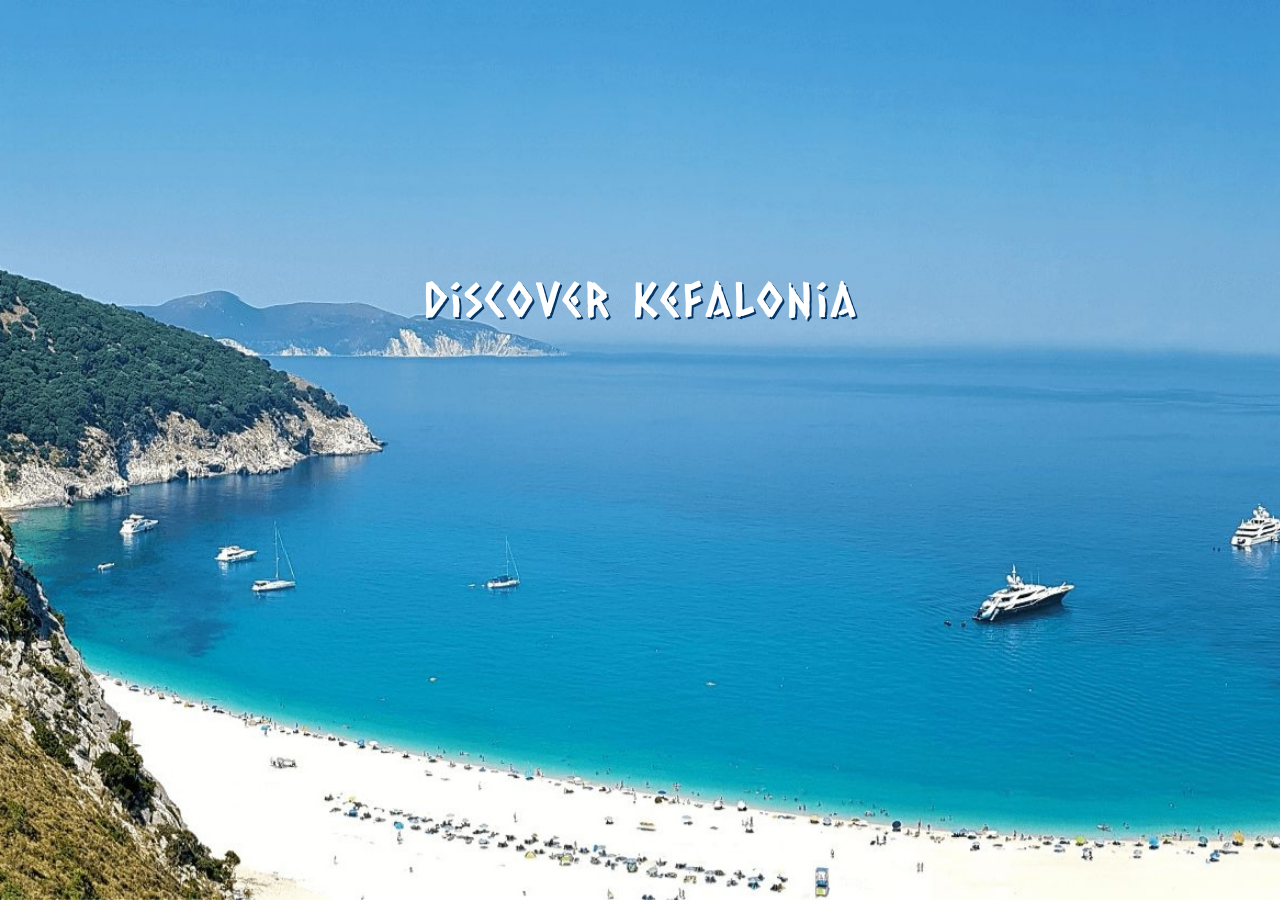
<file: index.html>
<!DOCTYPE html>
<html lang="en">
<head>
<meta charset="UTF-8">
<meta name="viewport" content="width=device-width, initial-scale=1.0">
<!--Favicon link-->
<link rel="icon" href="assets/img/greece-flag.png" type="image/x-icon">
<!--JQuery script-->
<script src="https://code.jquery.com/jquery-3.5.1.js" integrity="sha256-QWo7LDvxbWT2tbbQ97B53yJnYU3WhH/C8ycbRAkjPDc=" crossorigin="anonymous"></script>
<!--Bootstrap CDN-->
<link rel="stylesheet" href="https://stackpath.bootstrapcdn.com/bootstrap/4.4.1/css/bootstrap.min.css" integrity="sha384-Vkoo8x4CGsO3+Hhxv8T/Q5PaXtkKtu6ug5TOeNV6gBiFeWPGFN9MuhOf23Q9Ifjh" crossorigin="anonymous">
<!--FontAwsome CDN-->
<link rel="stylesheet" href="https://use.fontawesome.com/releases/v5.15.1/css/all.css" integrity="sha384-vp86vTRFVJgpjF9jiIGPEEqYqlDwgyBgEF109VFjmqGmIY/Y4HV4d3Gp2irVfcrp" crossorigin="anonymous">
<!--CSS Stylesheet link-->
<link rel="stylesheet" href="assets/css/style.css">
<title>Discover Kefalonia</title>
</head>
<body>
<!--Landing Page / Hero image. Carousel taken from Bootstrap 4 (https://getbootstrap.com/docs/4.0/components/carousel/)-->
    <div>
        <img src="assets/img/myrtos2.jpg" id="bg-img" alt="">
    </div>
    <div>
        <h1 id="index-header">Discover Kefalonia</h1>
    </div>
    <div class="text-center"> 
        <button id="explore" type="button" class="btn btn-primary btn-lg">Start Exploring <i class="fas fa-search-location"></i></button>
    </div>       
          
    <!--<footer>
        <div class="row">
            <div id="copyright" class="col-12">
                <h5>Copyright 2020 Gareth John</h5>
            </div>
        </div>
    </footer>-->
    <!--GSAP CDN-->
    <script src="https://cdnjs.cloudflare.com/ajax/libs/gsap/3.5.1/gsap.min.js"></script>   
    <!--Javascript plugins-->
    <script type="text/javascript" src="assets/js/index.js"></script>
    <script src="https://cdnjs.cloudflare.com/ajax/libs/popper.js/1.12.9/umd/popper.min.js" integrity="sha384-ApNbgh9B+Y1QKtv3Rn7W3mgPxhU9K/ScQsAP7hUibX39j7fakFPskvXusvfa0b4Q" crossorigin="anonymous"></script>
    <script src="https://stackpath.bootstrapcdn.com/bootstrap/4.4.1/js/bootstrap.min.js" integrity="sha384-wfSDF2E50Y2D1uUdj0O3uMBJnjuUD4Ih7YwaYd1iqfktj0Uod8GCExl3Og8ifwB6" crossorigin="anonymous"></script>    
    <!--JSDeliver Email CDN-->
    <link rel="stylesheet" href="https://cdn.jsdelivr.net/npm/bootstrap@4.5.3/dist/css/bootstrap.min.css" integrity="sha384-TX8t27EcRE3e/ihU7zmQxVncDAy5uIKz4rEkgIXeMed4M0jlfIDPvg6uqKI2xXr2" crossorigin="anonymous">
</body>
</html>
</file>
<file: assets/css/style.css>
/*
* Prefixed by https://autoprefixer.github.io
* PostCSS: v7.0.29,
* Autoprefixer: v9.7.6
* Browsers: last 4 version
*/

@import url('https://fonts.googleapis.com/css2?family=Caesar+Dressing&family=Cinzel+Decorative:wght@400;700&family=Montserrat&display=swap');

/*=================================*/

body,html {
    margin: 0;
    padding: 0;
}

/*========== Font Styles =========*/

h1, h2 {
    font-family: "Caesar Dressing", sans-serif;
}

h3, h4 {
    font-family: "Cinzel Decorative", sans-serif;
}

p {
    font-family: "Raleway",sans-serif;
}

a {
    font-family: "Raleway",sans-serif;
}

.page-header {
    position: relative;
    text-shadow: 2px 2px #023568;
    color: #fff;
    top: 5%;
    font-family: "Caesar Dressing", sans-serif;
    text-align: center;
    font-size:2.5rem;
}

/*========== Colour Pallete ==========*/

.dark-blue {
    background-color: #023568;
}

.medium-blue {
    background-color: #60c1e7;
}

.light-blue {
    background-color: #c3dfe6;
}

.sandy-yellow {
    background-color: #ffc756;
}

.limestone {
    background-color: #f1e9c1;
}

.light-orange {
    background-color: #ed9875;
}

.terracota {
    background-color: #e27d53;
}

.forest-green {
    background-color: #164d0f;
}

/*========== Navigation ==========*/

#side-menu a {
    position: absolute;
    left: -114px; 
    -webkit-transition: 0.3s; 
    -o-transition: 0.3s; 
    transition: 0.3s; 
    padding: 5px 5px 5px 30px;
    width: 170px; 
    text-decoration: none;
    font-size: 1.2rem;
    color: white;
    border-radius: 0 5px 5px 0;
    z-index: 4;
    text-align: center;
}

#map-top,
#contact-top {
    top: 8vh;
    background-color: #023568;
    letter-spacing: 1px;
}

#map-bottom,
#contact-bottom {
    top: 16vh;
    background-color: #164d0f;
}

#map-top i,
#contact-top i{
    padding-left: 28px;
}

#map-bottom i,
#contact-bottom i {
    padding-left: 21px;
}

.top-active {
    -webkit-transform: translateX(94px);
        -ms-transform: translateX(94px);
            transform: translateX(94px);
}

.bottom-active {
    -webkit-transform: translateX(90px);
        -ms-transform: translateX(90px);
            transform: translateX(90px);
}


/*========== Landing Page ==========*/

#bg-img {
    position: fixed;
    top: 0;
    left: 0;
    min-width: 100vw;
    min-height: 100vh;
    z-index: -1;
}

#index-header {
    position: Relative;
    top: 30vh;
    z-index: 2;
    text-align: center;
    font-size: 3rem;    
    letter-spacing: 3px;
    text-shadow: 2px 2px #023568;    
    color: #fff;
}

#explore {
    position: relative;
    background-color: #023568;
    color: #fff;    
    font-size: 1.2rem;
    border-radius: 16px;
    top: 0;
    opacity: 0;   
}

#explore:hover {
    background-color: #ed9875;
    color: #000;
    font-weight: bold;
}

/*========== Map Info Page - Location Information ==========*/

#map-container {
    height: 100vh;
}

#heading-row {
    height: 8vh;
    background-color: #3298d9;
}

#map-header {
    font-size: 2rem;
}

#location-window {    
    height: 50vh;        
}

.info-heading {
 margin: 2.5%;
 font-size: 1.5rem;
 font-family: "Cinzel Decorative", sans-serif;
 font-weight: bold;
}

/*========== About & Weather Links Hover and Click style ==========*/

#info-links a {
    padding: 0 0.5rem;
    font-size: 1.1rem;
    text-decoration: none;
    color: #023568;
    font-family: "Raleway", sans-serif;
}

.about-hover {
    background-color: #ed9875;    
    padding: 2px;
    border-radius: 4px;
}

.about-active {
    font-weight: bold;
    background-color: #ffc756;    
    padding: 2px;
    border-radius: 4px;
}

/*===== Points of Interest =====*/

.poi-info {
    background-color: #f1f0ea;
    height: 92vh;
    text-align: center;
    overflow: auto;    
}

#img-box {                    
    height: 35vh;
    width: 60vh;
    margin-left: auto;
    margin-right: auto;
    margin-bottom: 1rem;
    padding: 0.5rem;       
}

#img-box img {    
    width: 100%;
    height: auto;
    max-width: 100%;
    max-height: 100%;
    border-radius: 2rem;
    margin-left: auto;
    margin-right: auto;
    margin-top: 1rem;
    margin-bottom: 2rem; 
    text-align: center;      
}


.info-text {
    font-family: "Raleway", sans-serif;
    font-size: 0.95rem;
    padding-top: 0.5rem;
    margin: 0 1rem;
    text-align: justify;
    top: 40vh;
}

#active-link {
    padding-top: 1rem;
    font-weight: bold;
}

/*========== Google Map Window ==========*/

#map-wrapper {
    padding-left: 0;
    padding-right: 0;
}

#map {
    width: 100%;
    height: 92vh;         
}

/*===== Map Buttons =====*/

.map-links {    
    position: absolute;
    top: 5%;
    left: 5%;
    text-align: center;    
    z-index: 9999;
}

#zoom-out {    
    position: absolute;
    bottom: 5%;
    left: 5%;
    text-align: center;    
    z-index: 9999;
}

.map-button {
    height: 2.6rem;
    width: 2.6rem;
    background-color: #023568;
    color: #fff;
    text-align: center;
    margin: 0.5rem;
    font-size: 1.3rem;    
    border-radius: 25%;
    -webkit-box-shadow: inset 0 1px 0 #8f8e8d, 0 8px 0 #75706e;
            box-shadow: inset 0 1px 0 #8f8e8d, 0 8px 0 #75706e;
    cursor: pointer;
    margin-bottom: 0.5rem;
}

.map-button-hover {
    color: #000;
    background-color: #ed9875;
    -webkit-box-shadow: inset 0 1px 0 #8f8e8d, 0 8px 0 #75706e;
            box-shadow: inset 0 1px 0 #8f8e8d, 0 8px 0 #75706e;
}

.map-button-active {
    color: #fff;
    background-color: #164d0f;
    -webkit-box-shadow: inset 0 1px 0 #8f8e8d, 0 5px 0 #75706e;
            box-shadow: inset 0 1px 0 #8f8e8d, 0 5px 0 #75706e;
    -webkit-transform:translateY(5px);
        -ms-transform:translateY(5px);
            transform:translateY(5px);    
    outline: none;
}

/*========== Contact Page ==========*/

#contact-section {
    position: fixed;
    height: 100vh;
}

#contact-box {
    height: 70vh;
}

#contact-bg {
    position: fixed;
    top: 0;
    left: 0;
    min-width: 100vw;
    min-height: 100vh;
    z-index: -1;
}

#contact-subhead {
    color: #0756a7;
    font-family: "Caesar Dressing", sans-serif;
    font-size: 1.5rem;
    letter-spacing: 3px;
    text-align: center;
    max-width: 70%;
    margin-top: 3vh;
    margin-left: auto;
    margin-right: auto;
    background-color: rgba(195 , 223, 230, 0.8);
    border-radius: 0.75rem;
}

#contact-box{
    height: 100vh;
}

#contact-form {
    position: relative;
    max-width: 70vw;
    margin-top: 1.5rem;
    margin-left: auto;
    Margin-right: auto;
    margin-bottom: 20rem;    
    background-color: rgba(195 , 223, 230, 0.8);
    border-radius: 1rem;    
}

form {
    padding: 0.7rem 0.7rem 0.3rem 0.7rem;    
}

form label {
    font-size: 0.9rem;
}

form input{
    font-size: 0.8rem;
}

.form-row {
    padding-top: 0.3rem;
}

#checkbox-question {
    font-size: 0.8rem;
}

.form-check {
    text-align: center;
}

.button {
    text-align: center;
}

.contact-btn {
    width: 6rem;
    margin: 0.4rem;
    padding: 0.3rem;
    border-radius: 15px;
    color: #fff;
    font-weight: bold;
    font-size: 1rem;
    background-color: #023568;
}

.submit-hover {
    background-color: #ed9875;
    color: #000;
}

.submit-click {
    background-color: #164d0f;
    color: #fff;
}

/*========== Footer | Social Media & Copyright ==========*/

#social-container {
    position: fixed;
    bottom: -5.0rem;
    width: 100vw;    
    text-align: center;
    -webkit-transition: 0.3s;
    -o-transition: 0.3s;
    transition: 0.3s;
}

#social-tab {    
    width: 15rem;
    margin-left: auto;
    Margin-right: auto;
    padding: 10px;
    height: 2.5rem; 
    text-decoration: none;        
    background-color: #ffc756;
    border-radius: 10px 10px 0 0;
    z-index: 4;
    text-align: center;
}

#social-header {
    font-size: 1.1rem;
}

#social-trigger {
    text-decoration: none;
    color: #0756a7;    
}

.social-active {
    -webkit-transform: translateY(-5.0rem);
        -ms-transform: translateY(-5.0rem);
            transform: translateY(-5.0rem);    
}

#social-media {
    background-color: #60c1e7;
    color: #fff;       
}

#social-media li a i {
    width: 38px;
    height: 38px;
    padding: 15px 0;
    border-radius: 50%;
    font-size: 19px;
    line-height: 7px;
    text-align: center;
    color: #fafafa;
    background: #8f8f8f;
    transition: all 0.35s ease-in-out;
    -moz-transition: all 0.35s ease-in-out;
    -webkit-transition: all 0.35s ease-in-out;
    -o-transition: all 0.35s ease-in-out;
}

#social-media li a i:hover {
    background: #164d0f;
}

#copyright {    
    background-color: #023568;
    font-size: 1rem;
    font-weight: bold;
}

#social-media ul,
#copyright P {
    padding: 1rem;
    margin-top: 0.5rem;
    margin-bottom: 0;
}

/*========== 404 Error Page ==========*/

#error-message {
    position: absolute;    
    top: 30%;
    text-align: center;
    z-index: 1;
    background-color: rgba(195 , 223, 230, 0.7);
    margin: 0 10vw;
    border-radius: 2rem;
}

.error-head {
    font-family: "Caesar Dressing", sans-serif;
    color: #023568;
    letter-spacing: 0.2rem;
    text-shadow: 2px 2px #fff;
    padding-top: 0.5rem;
}

.error-sub {
    font-family: "Caesar Dressing", sans-serif;
    color: #023568;
    letter-spacing: 0.2rem;
    padding-top: 0.5rem;
}

.error-text {
    font-family: "Raleway", sans-serif;
    color: #023568;        
    padding-top: 1rem;
}

.error-link {
    color: #023568;
    font-size: 0.9rem;
    font-weight: bold;
}

/*========== Media Queries ==========*/

@media (min-width: 1900px) { 

    #heading-row {
        height: 6vh;
    }

    .poi-info,
    #map {
        height: 94vh;
    }

    #side-menu a {
        font-size: 1.5rem;
    }
    
    #map-top,
    #contact-top {
        top: 9vh;        
    }

    #map-bottom,
    #contact-bottom {
        top: 14vh;        
    }

    #map-header {
    font-size: 3rem;
    }

    #poi-text {       
        overflow: auto;
    }

    .info-text {      
    font-size: 1.4rem;
    }

    #contact-subhead {
        margin-top: 10vh;
    }

    #contact-form {
        margin-top: 6vh;
    }

    form {
    padding: 1rem;    
    }

    form label, 
    #checkbox-question {
        font-size: 1.1rem;
        font-weight: bold;
    }

    form input{
        font-size: 1rem;
    }

    .form-row {
        padding-top: 0.5rem;
    }    
}

@media (max-width: 1112px) {
    
    #map-top,
    #contact-top {
        top: 3.25rem;        
    }

    #map-bottom,
    #contact-bottom {
        top: 5.75rem;        
    }
    
    #heading-row {
        height: 2rem;
    }

    .page-header {
        font-size: 1.6rem;
    }
    
    .poi-info {
        height: 95vh;
    }

    #map {
        height: 100vh;
    }
    
    #img-box {
        margin-bottom: 2rem;
    }   

    #poi-text {        
        overflow: scroll;        
        text-align: justify;
    }
    .info-text {
        font-size: 1.25rem;
    }

    #contact-subhead {
        margin-top: 5rem;
    }

    #contact-form {
        margin-top: 5rem;
    }

}

@media (max-width: 740px){

    #heading-row {
        height: 2rem;
    }

    .page-header {
        font-size: 1.6rem;
    }

    #contact-section {
    position: absolute;
    }
    
    #social-container {    
        bottom: -9.4rem;    
    }

    .social-active {
        -webkit-transform: translateY(-9.4rem);
            -ms-transform: translateY(-9.4rem);
                transform: translateY(-9.4rem);
    }    
}
}

@media (max-width: 688px) {
    
    #heading-row {
        height: 1.6rem;
    }

    .page-header {
        font-size: 1.2rem;
    }

    .info-heading {
        font-size: 1.1rem;
        text-align: center;
        margin-left: auto;
        margin-right: auto;
        width: 60vw;
    }

    #side-menu a {    
    left: -94px;    
    padding: 5px 5px 5px 20px;
    width: 125px;    
    font-size: 0.9rem;    
    }

    #map-top,
    #contact-top {
        top: 3.25rem;        
    }

    #map-bottom,
    #contact-bottom {
        top: 5.75rem;        
    }
    
    .poi-info {
        height: 94vh;
        overflow: auto;
    }

    #map {
        height: 100vh;
    } 

    #img-box {
        height: 40vh;
        width: auto;        
        margin-left: 5%;
        margin-right: 5%;
        margin-bottom: 0.25rem;
    }

    #img-box img {
        width: auto;
        height: auto;
    }

        #poi-text {        
        overflow: auto;
        font-size: 0.8rem;    
    }

    #contact-subhead {
        max-width: 60%;
        margin-left: auto;
        margin-right: auto;
        margin-top: 5vh;
    }

    #contact-subhead h2 {    
        letter-spacing: 1px;
        font-size: 1.5rem;
        margin-bottom: 0.25rem;            
    }

    #contact-section {
    position: absolute;
    }

    #contact-form {    
        max-width: 90%;
        margin-top: 4rem;
        margin-left: auto;
        Margin-right: auto;        
    }

    .button-box {
        margin-left: 0.5rem;
    }

    .map-button {
        height: 3rem;
        width: 3rem;
        text-align: center;
        margin: 1.5%;
        font-size: 1.5rem;    
        border-radius: 0.5rem;
        -webkit-box-shadow: inset 0 1px 0 #3298d9, 0 5px 0 #0756a7;
                box-shadow: inset 0 1px 0 #3298d9, 0 5px 0 #0756a7;
        cursor: pointer;
        margin-bottom: 0.75rem;
    }
    
    #social-container {    
        bottom: -8.9rem;    
    }

    .social-active {
        -webkit-transform: translateY(-8.9rem);
            -ms-transform: translateY(-8.9rem);
                transform: translateY(-8.9rem);
    }    
}
</file>
